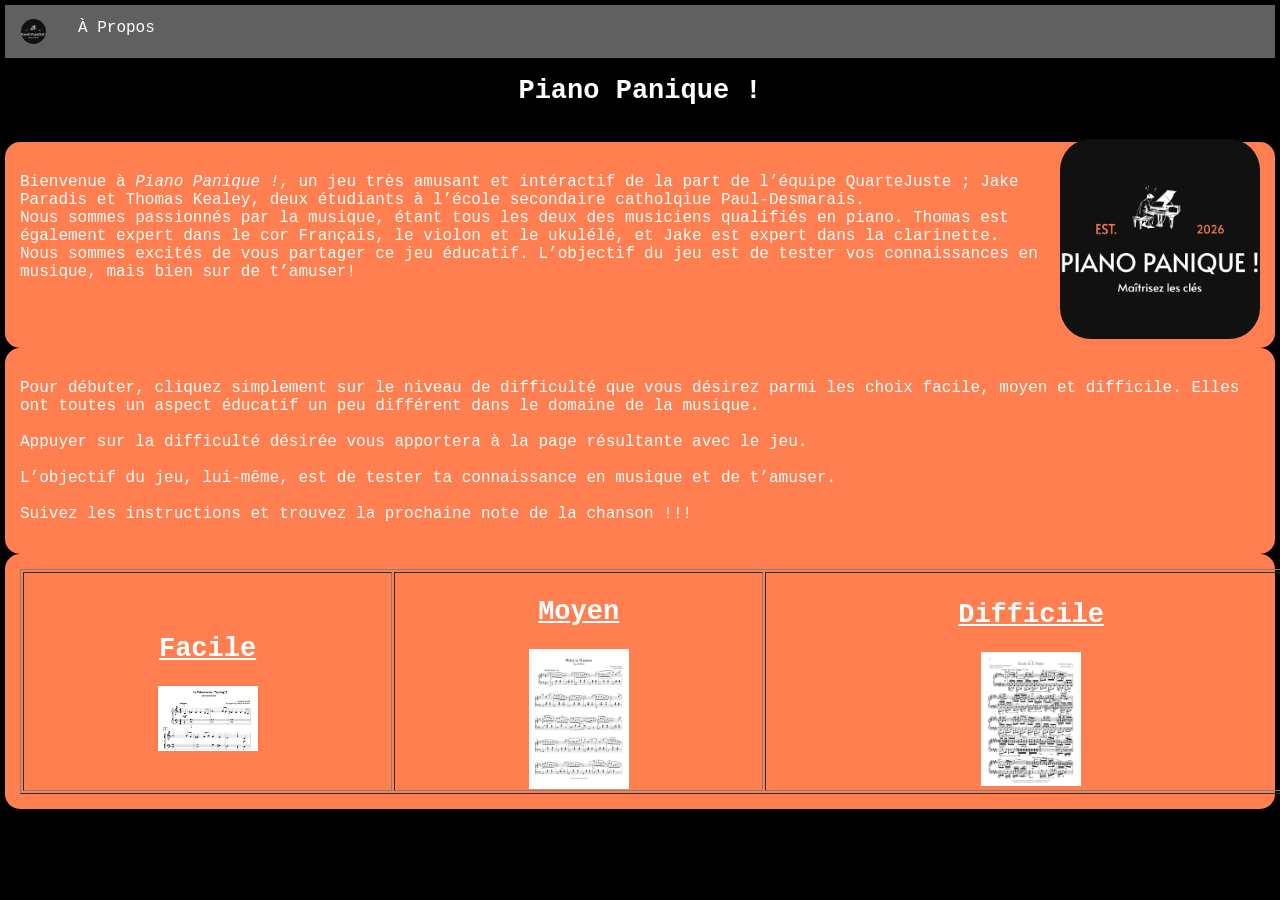
<file: index.html>
<!DOCTYPE html>
<head>
    <link rel="stylesheet" href="css/accueil.css">
    <meta charset="UTF-8">
    
      <style>
      ul {
        list-style-type: none;
        margin: 0;
        padding: 0;
        overflow: hidden;
        background-color: #616060;
      }
      
      ul li {
        float: left;
      }
      
      ul li a {
        display: block;
        color: white;
        text-align: center;
        padding: 14px 16px;
        text-decoration: none;
      }
      
      ul li a:hover {
        background-color: coral;
        color:  white;
      }
      
      /*https://www.w3schools.com/css/css_font_websafe.asp*/
      body {
        font-family: 'Courier New', monospace;
      }
    
      /*https://www.w3schools.com/css/css3_image_center.asp*/
      img {
        display: block;
        margin: auto;
      }
    </style>
    
</head>

<body>
    <ul> 
        <li><a href="index.html"><img src = "images/logo.png" width = "25"style="border-radius: 15px;"></a></li></th>
    	<li><a href="apropos.html">À Propos</a></li></th>
    </ul>
    <h1>Piano Panique !</h1>
    <img class="logo" src="images/logo.png">
    <br>
    <div class="nous">
    <p>
    Bienvenue à <i>Piano Panique !</i>, un jeu très amusant et intéractif de la part de l’équipe QuarteJuste ; 
    Jake Paradis et Thomas Kealey, deux étudiants à l’école secondaire catholqiue Paul-Desmarais. 
    <br>
    Nous sommes passionnés par la musique, étant tous les deux des musiciens qualifiés en piano. 
    Thomas est également expert dans le cor Français, le violon et le ukulélé, et Jake est expert dans la clarinette.
    <br>
    Nous sommes excités de vous partager ce jeu éducatif. L’objectif du jeu est de tester vos connaissances en musique, mais bien sur de t’amuser!
    </p>
    <br><br>
    </div>
    <div class="nous">
    <p>
    Pour débuter, cliquez simplement sur le niveau de difficulté que vous désirez parmi les choix facile, moyen et difficile. 
    Elles ont toutes un aspect éducatif un peu différent dans le domaine de la musique. 
    <br><br>
    Appuyer sur la difficulté désirée vous apportera à la page résultante avec le jeu.
    <br><br>
    L’objectif du jeu, lui-même, est de tester ta connaissance en musique et de t’amuser.
    <br><br>
    Suivez les instructions et trouvez la prochaine note de la chanson !!!
    </p>
    </div>
    <div class="nous">
        <table border="1">
            <tr>
                <a href="facile.html"><td></a>
                    <h2><u>Facile</u></h2>
                    <!-- source photo : https://www.hoffmanacademy.com/blog/free-beginner-piano-sheet-music-for-adults -->
                    <a href="facile.html"><img class="difficulte" src = "images/facile.jpg"></a>
                </td>
                
                <td>
                    <h2><u>Moyen</u></h2>
                    <!-- source photo : 
                    https://musescore.com/classicman/scores/2076226?srsltid=AfmBOoojg2TJOm0bilunE8_kk8LoYjY-d4ijHnAtUpV9hqJVNSBn8Eh-
                    -->
                    <a href="moyen.html"><img class="difficulte" src = "images/moyen.jpg"></a>
                </td>
                
                <td>
                    <h2><u>Difficile</u></h2>
                    <!-- source photo : 
                    https://www.ficksmusic.com/fr/collections/chopin-etude-in-c-sharp-minor-torrent-op-10-no-4
                    -->
                    <a href="difficile.html"><img class="difficulte" src = "images/difficile.jpg"></a>
                </td>
            </tr>
        </table>
    </div>

</body>
</file>
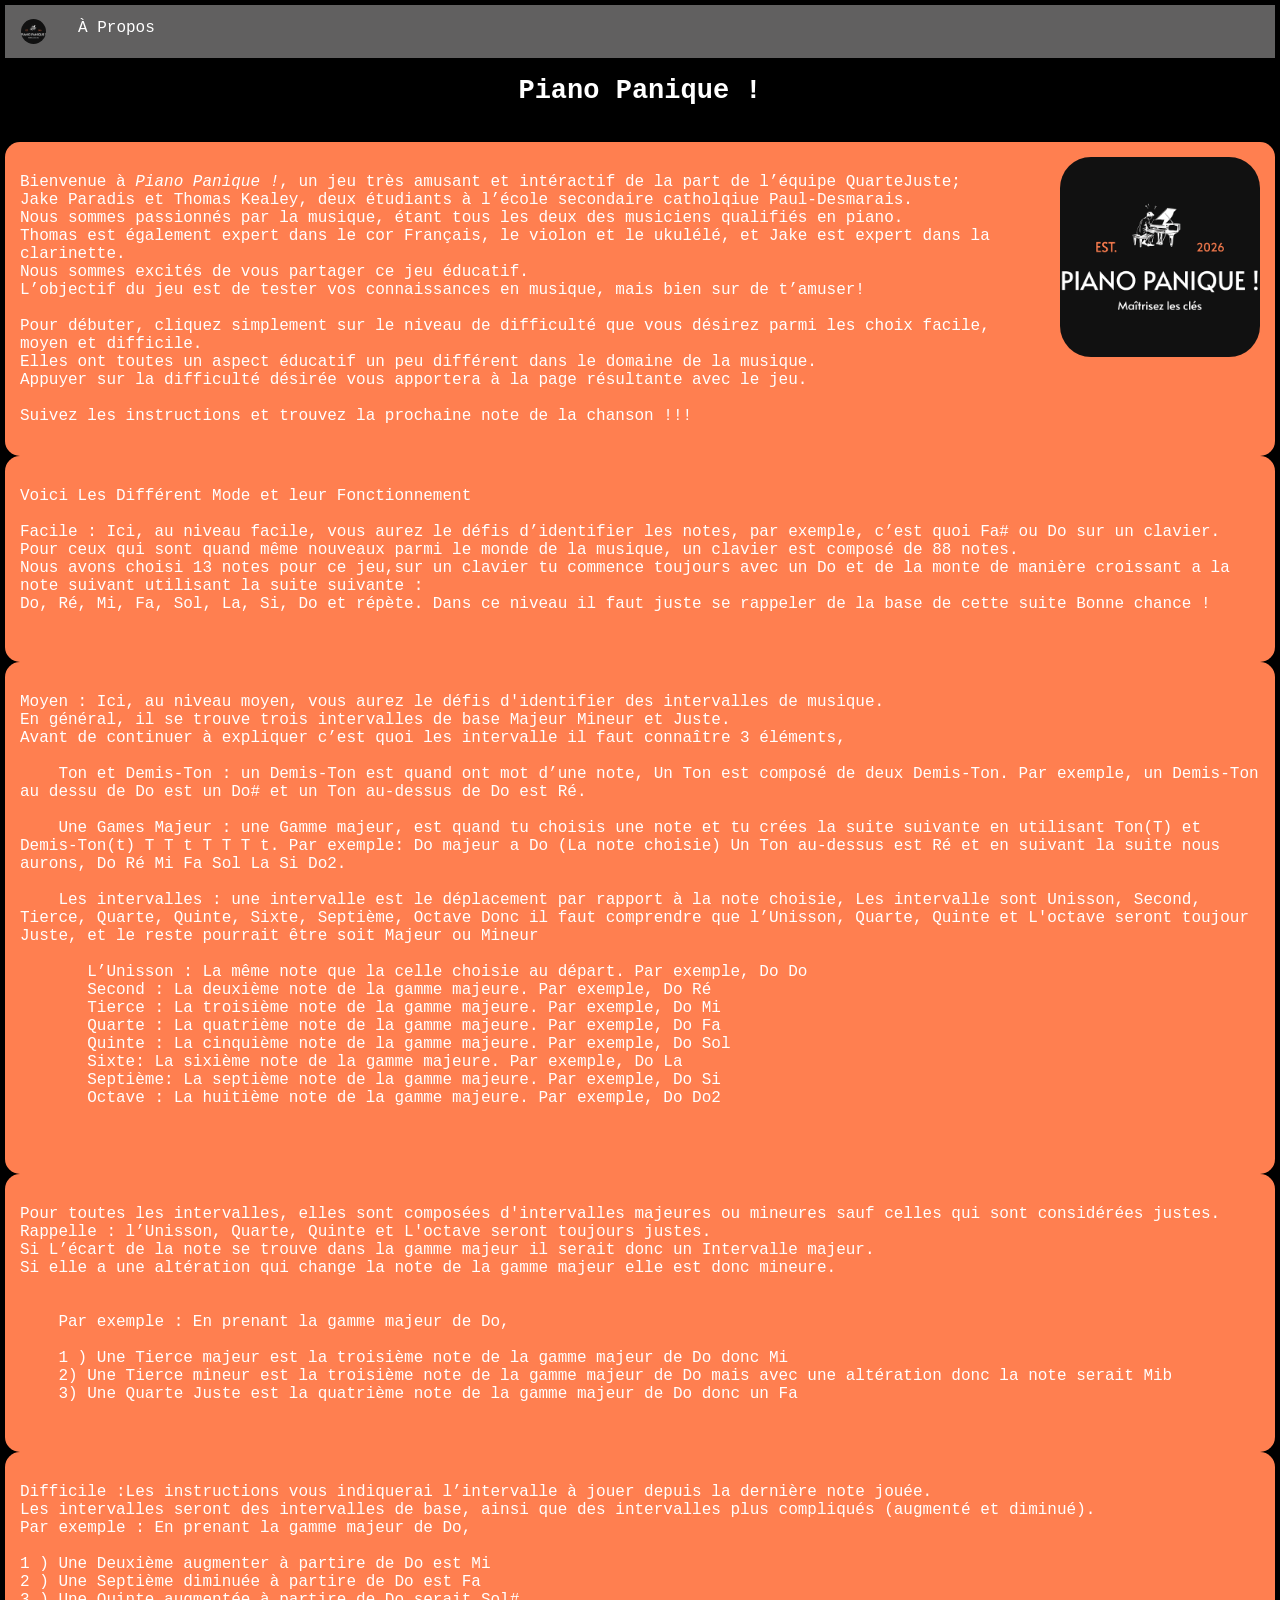
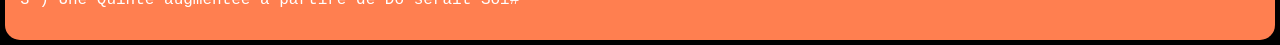
<file: apropos.html>
<!DOCTYPE html>
<head>
    <link rel="stylesheet" href="css/accueil.css">
    <meta charset="UTF-8">
    
      <style>
      ul {
        list-style-type: none;
        margin: 0;
        padding: 0;
        overflow: hidden;
        background-color: #616060;
      }
      
      ul li {
        float: left;
      }
      
      ul li a {
        display: block;
        color: white;
        text-align: center;
        padding: 14px 16px;
        text-decoration: none;
      }
      
      ul li a:hover {
        background-color: coral;
        color: white;
      }
      
      /*https://www.w3schools.com/css/css_font_websafe.asp*/
      body {
        font-family: 'Courier New', monospace;
      }
      /*https://www.w3schools.com/css/css3_image_center.asp*/
      img {
        display: block;
        margin: auto;
      }
    </style>
    
</head>

<body>
    <ul> 
        <li><a href="index.html"><img src = "images/logo.png" width = "25"style="border-radius: 15px;"></a></li></th>
    	<li><a href="apropos.html">À Propos</a></li></th>
    </ul>
    <h1>Piano Panique !</h1>
    <br>
    <img class="logo" src="images/logo.png">
    <div class="nous">
        <p>
        Bienvenue à <i>Piano Panique !</i>, un jeu très amusant et intéractif de la part de l’équipe QuarteJuste;<br>
        Jake Paradis et Thomas Kealey, deux étudiants à l’école secondaire catholqiue Paul-Desmarais.<br>
        Nous sommes passionnés par la musique, étant tous les deux des musiciens qualifiés en piano.<br>
        Thomas est également expert dans le cor Français, le violon et le ukulélé, et Jake est expert dans la clarinette.<br>
        Nous sommes excités de vous partager ce jeu éducatif.<br>
        L’objectif du jeu est de tester vos connaissances en musique, mais bien sur de t’amuser!<br><br>
        Pour débuter, cliquez simplement sur le niveau de difficulté que vous désirez parmi les choix facile, moyen et difficile.<br>
        Elles ont toutes un aspect éducatif un peu différent dans le domaine de la musique.<br>
        Appuyer sur la difficulté désirée vous apportera à la page résultante avec le jeu.<br><br>
        Suivez les instructions et trouvez la prochaine note de la chanson !!!
        </p>
    </div>
    <div class="modefacile">
    <p>
        Voici Les Différent Mode et leur Fonctionnement
        <br><br>
        Facile : Ici, au niveau facile, vous aurez le défis d’identifier les notes, par exemple, c’est quoi Fa# ou Do sur un clavier.<br>
        Pour ceux qui sont quand même nouveaux parmi le monde de la musique, un clavier est composé de 88 notes.<br>
        Nous avons choisi 13 notes pour ce jeu,sur un clavier tu commence toujours avec un Do et de la monte de manière croissant a la note suivant utilisant la suite suivante :<br>
        Do, Ré, Mi, Fa, Sol, La, Si, Do et répète. Dans ce niveau il faut juste se rappeler de la base de cette suite Bonne chance !
        <br><br>
    </p>
    </div>
    <div class="modemoyen1">
        <p>
        Moyen : Ici, au niveau moyen, vous aurez le défis d'identifier des intervalles de musique.<br>
        En général, il se trouve trois intervalles de base Majeur Mineur et Juste.<br>
        Avant de continuer à expliquer c’est quoi les intervalle il faut connaître 3 éléments,
        <br><br>
        &nbsp;&nbsp;&nbsp;
        Ton et Demis-Ton : un Demis-Ton est quand ont mot d’une note, Un Ton est composé de deux Demis-Ton. Par exemple, un Demis-Ton au dessu de Do est un Do# et un Ton au-dessus de Do est Ré.
        <br><br>
        &nbsp;&nbsp;&nbsp;
        Une Games Majeur : une Gamme majeur, est quand tu choisis une note et tu crées la suite suivante en utilisant Ton(T) et Demis-Ton(t) T T t T T T t. Par exemple: Do majeur a Do (La note choisie) Un Ton au-dessus est Ré et en suivant la suite nous aurons, Do Ré Mi Fa Sol La Si Do2. 
        <br><br>
        &nbsp;&nbsp;&nbsp;
        Les intervalles : une intervalle est le déplacement par rapport à la note choisie, Les intervalle sont Unisson, Second, Tierce, Quarte, Quinte, Sixte, Septième, Octave Donc il faut comprendre que l’Unisson, Quarte, Quinte et L'octave seront toujour Juste, et le reste pourrait être soit Majeur ou Mineur
        <br><br>
        &nbsp;&nbsp;&nbsp;&nbsp;&nbsp;&nbsp;
        L’Unisson : La même note que la celle choisie au départ. Par exemple, Do Do
        <br>
        &nbsp;&nbsp;&nbsp;&nbsp;&nbsp;&nbsp;
    	Second : La deuxième note de la gamme majeure. Par exemple, Do Ré
    	<br>
    	&nbsp;&nbsp;&nbsp;&nbsp;&nbsp;&nbsp;
    	Tierce : La troisième note de la gamme majeure. Par exemple, Do Mi
    	<br>
    	&nbsp;&nbsp;&nbsp;&nbsp;&nbsp;&nbsp;
    	Quarte : La quatrième note de la gamme majeure. Par exemple, Do Fa
    	<br>
    	&nbsp;&nbsp;&nbsp;&nbsp;&nbsp;&nbsp;
        Quinte : La cinquième note de la gamme majeure. Par exemple, Do Sol
        <br>
        &nbsp;&nbsp;&nbsp;&nbsp;&nbsp;&nbsp;
        Sixte: La sixième note de la gamme majeure. Par exemple, Do La
        <br>
        &nbsp;&nbsp;&nbsp;&nbsp;&nbsp;&nbsp;
        Septième: La septième note de la gamme majeure. Par exemple, Do Si
        <br>
        &nbsp;&nbsp;&nbsp;&nbsp;&nbsp;&nbsp;
        Octave : La huitième note de la gamme majeure. Par exemple, Do Do2
        <br><br>
        &nbsp;&nbsp;&nbsp;
        </p>
    </div>
    <div class="modemoyen2">
        <p>
        Pour toutes les intervalles, elles sont composées d'intervalles majeures ou mineures sauf celles qui sont considérées justes.<br>
        Rappelle : l’Unisson, Quarte, Quinte et L'octave seront toujours justes. <br>
        Si L’écart de la note se trouve dans la gamme majeur il serait donc un Intervalle majeur.<br>
        Si elle a une altération qui change la note de la gamme majeur elle est donc mineure.<br>
        <br><br>
        &nbsp;&nbsp;&nbsp;
        Par exemple : En prenant la gamme majeur de Do,
        <br><br>
        &nbsp;&nbsp;&nbsp;
        1 ) Une Tierce majeur est la troisième note de la gamme majeur de Do donc Mi
        <br>
        &nbsp;&nbsp;&nbsp;
        2)  Une Tierce mineur est la troisième note de la gamme majeur de Do mais avec une altération donc la note serait Mib
        <br>
        &nbsp;&nbsp;&nbsp;
        3) Une Quarte Juste est la quatrième note de la gamme majeur de Do donc un Fa
        <br><br>
        </p>
    </div>
    <div class="modedifficile">
        <p>
        Difficile :Les instructions vous indiquerai l’intervalle à jouer depuis la dernière note jouée. <br>
        Les intervalles seront des intervalles de base, ainsi que des intervalles plus compliqués (augmenté et diminué). <br>
        Par exemple : En prenant la gamme majeur de Do,
        <br><br>
        1 ) Une Deuxième augmenter à partire de Do est Mi
        <br>
        2 ) Une Septième diminuée à partire de Do est Fa
        <br>
        3 ) Une Quinte augmentée à partire de Do serait Sol#
    </p>
    </div>
</body>
</file>
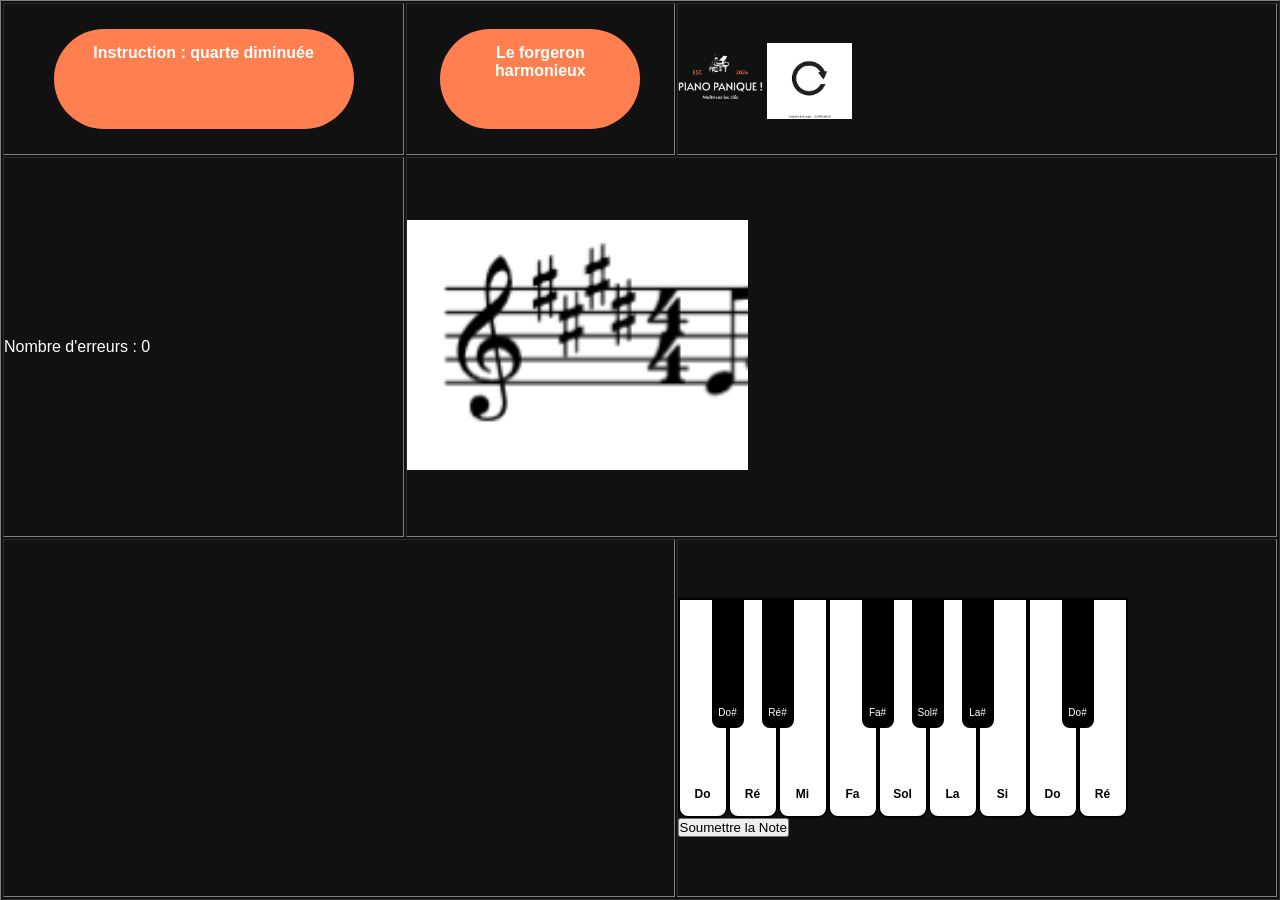
<file: difficile.html>
<!DOCTYPE html>

<html>
    
<head>
    <meta charset="UTF-8">
    <link rel="stylesheet" href="css/tableau.css">
    <link rel="stylesheet" href="css/clavier.css">
    <link rel="stylesheet" href="css/facile.css">
    <script src="js/facile.js"></script>
    
    <style>
           *{
      margin:0;
      padding:0;
      box-sizing:border-box;
      font-family:Arial, Helvetica, sans-serif;
    }
    /* Change la couleure de l'arière plan*/
    body{
      background:#111;
      color:white;
      display:flex;
      flex-direction:column;
      justify-content:center;
      align-items:center;
      min-height:100vh;
      overflow:hidden;

/*Change Le positionement du piano pour permettre un piano plus courant(clé blanc)*/
    .piano{
      position:relative;
      display:flex;
    }
/*Change la couleure des clé*/
    .Touche-blanche{
      width:80px;
      height:320px;
      background:white;
      border:2px solid #000;
      border-radius:0 0 10px 10px;
      cursor:pointer;
      display:flex;
      align-items:flex-end;
      justify-content:center;
      padding-bottom:15px;
      color:black;
      font-weight:bold;
      transition:0.1s;
      user-select:none;
    }
/*Change la couleur quand elle est appuiyer par la souris*/
    .Touche-blanche.active{
      background:#ddd;
      transform:translateY(4px);
    }
/*Change la couleure des clé*/
    .Touche-noir{
      position:absolute;
      width:50px;
      height:200px;
      background:black;
      border-radius:0 0 8px 8px;
      z-index:2;
      cursor:pointer;
      color:white;
      display:flex;
      justify-content:center;
      align-items:flex-end;
      padding-bottom:10px;
      font-size:12px;
      user-select:none;
      transition:0.1s;
    }
/*Change la couleur quand elle est appuiyer par la souris*/
    .Touche-noir.active{
      background:#444;
      transform:translateY(4px);
    }

    /*Change Le positionement du piano pour permettre un piano plus courant (clé noir)*/
    .C-sharp{ left:34px; }
    .c-sharp{ left:55px; }
    .d-sharp{ left:135px; }
    .f-sharp{ left:295px; }
    .g-sharp{ left:375px; }
    .a-sharp{ left:455px; }
/*Tout ce qui se trouve à l'intérieur des accolades { ... } devient prioritaire uniquement si l'écran est petit.*/
    @media screen and (max-width:1000000000000px){
      .Touche-blanche{
        width:50px;
        height:220px;
        font-size:12px;
      }

      .Touche-noir{
        width:32px;
        height:130px;
        font-size:10px;
      }
      .c-sharp{ left:34px; }
      .d-sharp{ left:84px; }
      .f-sharp{ left:184px; }
      .g-sharp{ left:234px; }
      .a-sharp{ left:284px; }
      .C-sharp{ left:384px; }

    }
  
    /* Fin de CSS Inspirer de https://www.youtube.com/watch?v=Mv1ZYpo8q4g et information partiellement modifier de https://www.codingnepalweb.com/playable-piano-html-css-javascript/ */
    </style>
</head>

<body>
    
    <table border="1">
  <tr>
    <td>
    <div id="divInstruction">
        </div>
        </td>
    <td>
        <div id="divtitre">
        </div>
    </td>
    <td>
        <a href="index.html"><img src = "images/logo.png" style = "width: 85px;" style= "border-radius: 15px;" ></a>
        <a href="difficile.html"><img src = "images/recommence.png" style = "width: 85px;" style= "border-radius: 15px;" ></a>
    </td>
  </tr>
  <tr>
    <td>
        <div id="messageErreur">
        </div>
    </td>
    <td colspan="2">
        <div id="divflat">
        </div>
    </td>
  </tr>
  
  <tr>
    <td colspan="2"><!-- divAfficheNombreErreurs est où on affiche le nombre d'erreurs -->
        <div id="divAfficheNombreErreurs"></div>
        
        <!-- divTropErreurs est où on affiche le message qui apparaît si trop d'erreurs sont commis.-->
        <div id="divTropErreurs"></div>
        
        <!-- Ce bouton fait afficher la question. Le id est appelé dans le css pour faire cacher le bouton
        Lorsque le bouton est appuyé, on fait la fonction "afficheQuestion()" -->
        <input type="button" id="cacheBouton" onclick="afficheQuestion()" value="Affichez la question">
        
        <!-- Dans ce div, on fait afficher 
            1) la question à répondre
            2) la boîte de text pour insérer la réponse
            3) le bouton pour soumettre la réponse
            4) le résultat (si le jeu est gagné ou perdu).
            Le tout est caché au début, puis seulement révélé si le bouton "Affiche la question" est appuyé -->
        <div id="cache"><br>
            
            <!-- ÀREMPLACER est remplacé par la question voulue dans le switch dans la balise script en bas -->
            <label id="question" for="txtQuestionSecondeVie">ÀREMPLACER</label>
            <br><br>
            <input type="text" id="txtQuestionSecondeVie">
            <br><br>
            <input type="button" id="cachebouton" onclick="verifieReponse()" value="Soumettre la réponse">
            <div id="afficheResultat"></div>
            
        </div>
        
        </td>
    <td>

  <div class="piano">


    <div class="Touche-blanche" data-note="Do" data-key="a">Do</div>
    <div class="Touche-blanche" data-note="Ré" data-key="s">Ré</div>
    <div class="Touche-blanche" data-note="Mi" data-key="d">Mi</div>
    <div class="Touche-blanche" data-note="Fa" data-key="f">Fa</div>
    <div class="Touche-blanche" data-note="Sol" data-key="g">Sol</div>
    <div class="Touche-blanche" data-note="La" data-key="h">La</div>
    <div class="Touche-blanche" data-note="Si" data-key="j">Si</div>
    <div class="Touche-blanche" data-note="Do2" data-key="k">Do</div>
    <div class="Touche-blanche" data-note="Ré2" data-key="2">Ré</div>
    


  <!-- Touche Noir -->    

    <div class="Touche-noir c-sharp" data-note="Do#" data-key="w">Do#</div>
    <div class="Touche-noir d-sharp" data-note="Ré#" data-key="e">Ré#</div>
    <div class="Touche-noir f-sharp" data-note="Fa#" data-key="t">Fa#</div>
    <div class="Touche-noir g-sharp" data-note="Sol#" data-key="y">Sol#</div>
    <div class="Touche-noir a-sharp" data-note="La#" data-key="u">La#</div>
    <div class="Touche-noir C-sharp" data-note="Do#2" data-key="w">Do#</div>

  </div>
    <!-- bouton pour soumettre le formulaire -->
    <input type="button" id="btnSoumet" onclick="confirmeInscription()"  value="Soumettre la Note">
    <!-- Création d'une section pour l'affichage des résultats -->
    <div id="divAffiche">
    </div>

<!--Débute la partie Javascript-->
      <script>
     //Modèle de compatibilité JavaScript utilisé pour initialiser l'API Web Audio sur différents navigateurs
    let AudioContext = window.AudioContext || window.webkitAudioContext;
    //permet de Jouer avec L'API Web Audio
    let audioCtx = new AudioContext();

//Détermine les fréquence pour produire la bonne note lorsqu'on appuis sur la clé
  let frequencies = {
    "Do": 261.63,
    "Do#": 277.18,
    "Ré": 293.66,
    "Ré#": 311.13,
    "Mi": 329.63,
    "Fa": 349.23,
    "Fa#": 369.99,
    "Sol": 392.00,
    "Sol#": 415.30,
    "La": 440.00,
    "La#": 466.16,
    "Si": 493.88,
    "Do2": 523.26,
    "Do#2": 554.37,
    "Ré2": 587.83,
  };

// création d'une fonction qui permet a jouer la bonne fréquence pour produire un beau son universelle
  function JoueNote(note, value){
      //Détermine la fréquence avec une Oscillateure
    let frequence = audioCtx.createOscillator();
    //Trouve la note a jouer
    let gainNode = audioCtx.createGain();
//Joue le typue de son parmis les celle offert par Javascript
    frequence.type = "sine";
    //Trouve la valeure de la fréquence a jouer
    frequence.frequency.value = frequencies[note];
//cherche la note
    frequence.connect(gainNode);
    gainNode.connect(audioCtx.destination);
//permet un son plus ron et court
    gainNode.gain.setValueAtTime(0.3, audioCtx.currentTime);
    //Détertmine la longuer de la note jouer
    gainNode.gain.exponentialRampToValueAtTime(
      0.001,
      audioCtx.currentTime + 1
    );

//Assure que quand nous appuiyon sur la note nous avons une note jouer
    frequence.start();
    frequence.stop(audioCtx.currentTime + 1);

//Chereche la valeure de la note appuiyer
    value.classList.add("active");

//Fait ensorte que la note ne reste pas appuiyer pour toujour et permet a être appuyer
    setTimeout(() => {
      value.classList.remove("active");
    }, 100);
  }

//Cherche la quelle des touche a été choisit
let keys = document.querySelectorAll(".Touche-blanche, .Touche-noir");
//détermine nos variable
let derniereNote = "";
let counter = 0;
let tblNotes = [];
let erreur = 0;
let choix = 0

// CLICK SYSTEM
keys.forEach(key => {
  key.addEventListener("click", () => {

    JoueNote(key.dataset.note, key);

    derniereNote = key.dataset.note;

  });
});
  
  //rend la pieces au hazard
  while((choix < 1)||(choix > 2)){
        choix = (Math.random()*10).toFixed(0)
  }

//détermine la titre et quelle séquence
let titre = ""
let séquence = 0

// Crée un changement au code au hazard
if(choix == 1){
    //détermine le titre
    titre = "Petit prélude en ré mineur";
    //détermine la séquence de Note
    tblNotes = ["Ré2","La#","Fa","Ré2","La#","Fa#","Do2","La","Fa#","Do2","La"];
    //détermine la séquence d'image
    séquence = 1
    //ajoute une image de base
    document.getElementById("divflat").innerHTML = "<img src='images/pperm/pperm_1.png' height='250'>";
    //ajoute un instruction de base
    document.getElementById("divInstruction").innerHTML = "Instruction : septième diminuée" 
    
}else{
// crée un changmenet au code au hazard
    if(choix == 2){
    //détermine le titre
    titre = "Le forgeron harmonieux";
    //détermine la séquence de Note
    tblNotes = ["Sol#","Fa#","Si","Sol#","Fa#","Mi","Fa#","Si","Sol#","Do#2","Mi","Ré#","Si","Ré#","Do#","La#","Si"];
    //détermine la séquence d'image
    séquence = 2
    //Ajoute une image de base
    document.getElementById("divflat").innerHTML = "<img src='images/lfh/lfh_1.png' height='250'>";
    //Ajoute un instruction de base                        
    document.getElementById("divInstruction").innerHTML = "Instruction : quarte diminuée" 
}

}

//Ajoute le titre
document.getElementById("divtitre").innerHTML = titre;
//Ajoute une base de 0 erreur
document.getElementById("messageErreur").innerHTML = "Nombre d'erreurs : " + 0;

//Fonction qui fait fonctioner le code quand tu appuis sur le bouton soumetre
    function confirmeInscription() {
            
            if(séquence == 1){
                //Assure quelle recomense après 8 essey
                if(counter == 14){
                        //Ajoute un instruction de base                        
    document.getElementById("divInstruction").innerHTML = "Instruction : " + tblNotes[0]
                    counter = -1
                    erreur = 0
                }
                //Assure que nous avons la bonne séquence d'image et d'instruction
                switch (counter + 1){
                    case 1 :
                        //détermine l'image
                         document.getElementById("divflat").innerHTML = "<img src='images/pperm/pperm_2.png' height='250'>";
                        //détermine L'instruction
                        document.getElementById("divInstruction").innerHTML = "Instruction : quarte diminuée (vers le bas)" 
                        break;
                    case 2 :
                        document.getElementById("divflat").innerHTML = "<img src='images/pperm/pperm_3.png' height='250'>";
                            
                        document.getElementById("divInstruction").innerHTML = "Instruction : tierce augmentée (vers le bas)"                           
                            break;
                    case 3 :
                        document.getElementById("divflat").innerHTML = "<img src='images/pperm/pperm_4.png' height='250'>";
                            
                        document.getElementById("divInstruction").innerHTML = "Instruction : septième diminuée"                             
                            break;
                    case 4 :
                        document.getElementById("divflat").innerHTML = "<img src='images/pperm/pperm_5.png' height='250'>";
                            
                        document.getElementById("divInstruction").innerHTML = "Instruction : quarte diminuée (vers le bas)"                            
                            break;
                    case 5 :
                        document.getElementById("divflat").innerHTML = "<img src='images/pperm/pperm_6.png' height='250'>";
                            
                        document.getElementById("divInstruction").innerHTML = "Instruction : quarte diminuée (vers le bas)"                             
                            break;
                    case 6 :
                        document.getElementById("divflat").innerHTML = "<img src='images/pperm/pperm_7.png' height='250'>";
                            
                        document.getElementById("divInstruction").innerHTML = "Instruction : triton"                             
                            break;
                    case 7 :
                        document.getElementById("divflat").innerHTML = "<img src='images/pperm/pperm_8.png' height='250'>";
                            
                        document.getElementById("divInstruction").innerHTML = "Instruction : seconde augmentée (vers le bas)"                             
                            break;
                    case 8 :
                        document.getElementById("divflat").innerHTML = "<img src='images/pperm/pperm_9.png' height='250'>";
                            
                        document.getElementById("divInstruction").innerHTML = "Instruction : seconde augmentée (vers le bas)"                             
                            break;
                    case 9 :
                        document.getElementById("divflat").innerHTML = "<img src='images/pperm/pperm_10.png' height='250'>";
                            
                        document.getElementById("divInstruction").innerHTML = "Instruction : triton"                             
                            break;
                    case 10 :
                        document.getElementById("divflat").innerHTML = "<img src='images/pperm/pperm_11.png' height='250'>";
                            
                        document.getElementById("divInstruction").innerHTML = "Instruction : seconde augmentée (vers le bas)"                             
                            break;
                    case 11 :
                        document.getElementById("divflat").innerHTML = "<img src='images/pperm/pperm_complet.png' height='250'>";
                            
                        document.getElementById("divInstruction").innerHTML = "Fini"   
                            apparaitErreur();
                            break;
                        
                }
            }else{
                //Assure quelle recomense après 8 essey
                    if(séquence == 2){
                        if(counter == 20){
                                //Ajoute un instruction de base                        
    document.getElementById("divInstruction").innerHTML = "Instruction : " + tblNotes[0]
                        counter = -1
                        erreur = 0
                    }
                     //assure que nous avons la bonne séquence d'image et d'instruction
                    switch (counter + 1){
                    case 1 :
                        //détermine l'image
                         document.getElementById("divflat").innerHTML = "<img src='images/lfh/lfh_2.png' height='250'>";
                        //détermine l'instruction
                        document.getElementById("divInstruction").innerHTML = "Instruction : quarte diminuée" 
                        break;
                    case 2 :
                        document.getElementById("divflat").innerHTML = "<img src='images/lfh/lfh_3.png' height='250'>";
                            
                        document.getElementById("divInstruction").innerHTML = "Instruction : tierce diminuée (vers le bas)"                            
                            break;
                    case 3 :
                        document.getElementById("divflat").innerHTML = "<img src='images/lfh/lfh_4.png' height='250'>";
                            
                        document.getElementById("divInstruction").innerHTML = "Instruction : tierce augmentée"                            
                            break;
                    case 4 :
                        document.getElementById("divflat").innerHTML = "<img src='images/lfh/lfh_5.png' height='250'>";
                            
                        document.getElementById("divInstruction").innerHTML = "Instruction : seconde augmentée (vers le bas)"                            
                            break;
                    case 5 :
                        document.getElementById("divflat").innerHTML = "<img src='images/lfh/lfh_6.png' height='250'>";
                            
                        document.getElementById("divInstruction").innerHTML = "Instruction : NOTE À L'HASARD ! MOUAHAHAHAHAHAHA !!!"                            
                        break;
                    case 6 :
                        document.getElementById("divflat").innerHTML = "<img src='images/lfh/lfh_7.png' height='250'>";
                            
                        document.getElementById("divInstruction").innerHTML = "Instruction : tierce diminuée (vers le bas)"
                            break;
                    case 7 :
                        document.getElementById("divflat").innerHTML = "<img src='images/lfh/lfh_8.png' height='250'>";
                            
                        document.getElementById("divInstruction").innerHTML = "Instruction : tierce diminuée"
                            break;
                                                
                    case 8 :
                        document.getElementById("divflat").innerHTML = "<img src='images/lfh/lfh_9.png' height='250'>";
                            
                        document.getElementById("divInstruction").innerHTML = "Instruction : tierce augmentée" 
                        break;
                    case 9 :
                        document.getElementById("divflat").innerHTML = "<img src='images/lfh/lfh_10.png' height='250'>";
                            
                        document.getElementById("divInstruction").innerHTML = "Instruction : seconde augmentée (vers le bas)"                            
                            break;
                                                
                    case 10 :
                        document.getElementById("divflat").innerHTML = "<img src='images/lfh/lfh_11.png' height='250'>";
                            
                        document.getElementById("divInstruction").innerHTML = "Instruction : tierce augmentée"                           
                            break;                    
                    case 11 :
                        document.getElementById("divflat").innerHTML = "<img src='images/lfh/lfh_12.png' height='250'>";
                            
                        document.getElementById("divInstruction").innerHTML = "Instruction : septième diminuée (vers le bas)"                            
                            break;
                    case 12 :
                        document.getElementById("divflat").innerHTML = "<img src='images/lfh/lfh_13.png' height='250'>";
                            
                        document.getElementById("divInstruction").innerHTML = "Instruction : unison augmentée (vers le bas)"                            
                            break;
                    case 13 :
                        document.getElementById("divflat").innerHTML = "<img src='images/lfh/lfh_14.png' height='250'>";
                            
                        document.getElementById("divInstruction").innerHTML = "Instruction : quinte augmentée"                            
                            break;
                    case 14 :
                        document.getElementById("divflat").innerHTML = "<img src='images/lfh/lfh_15.png' height='250'>";
                            
                        document.getElementById("divInstruction").innerHTML = "Instruction : quinte augmentée (vers le bas)"                            
                            break;
                    case 15 :
                        document.getElementById("divflat").innerHTML = "<img src='images/lfh/lfh_16.png' height='250'>";
                            
                        document.getElementById("divInstruction").innerHTML = "Instruction : tierce diminuée (vers le bas)"                            
                            break;
                    case 16 :
                        document.getElementById("divflat").innerHTML = "<img src='images/lfh/lfh_17.png' height='250'>";
                            
                        document.getElementById("divInstruction").innerHTML = "Instruction : septième diminuée"                            
                            break;
                    case 17 :
                        document.getElementById("divflat").innerHTML = "<img src='images/lfh/lfh_complet.png' height='250'>";
                            
                        document.getElementById("divInstruction").innerHTML = "Fini"        
                            apparaitErreur();
                            break;
                        
                }
            }
            }
        // Code pour le message d'erreure
            if(tblNotes[counter] != derniereNote){
              erreur++;
            }
        //assure d'augmenter le compteur a chaque click
          counter++
        //Affiche le nombre d'erreure
          document.getElementById("messageErreur").innerHTML = "Nombre d'erreurs : " + erreur;
}
  
  
</script>
<!-- Fin du javascript -->
    
    </td>
    
  </tr>
</table>
    
</body>

</html>
</file>
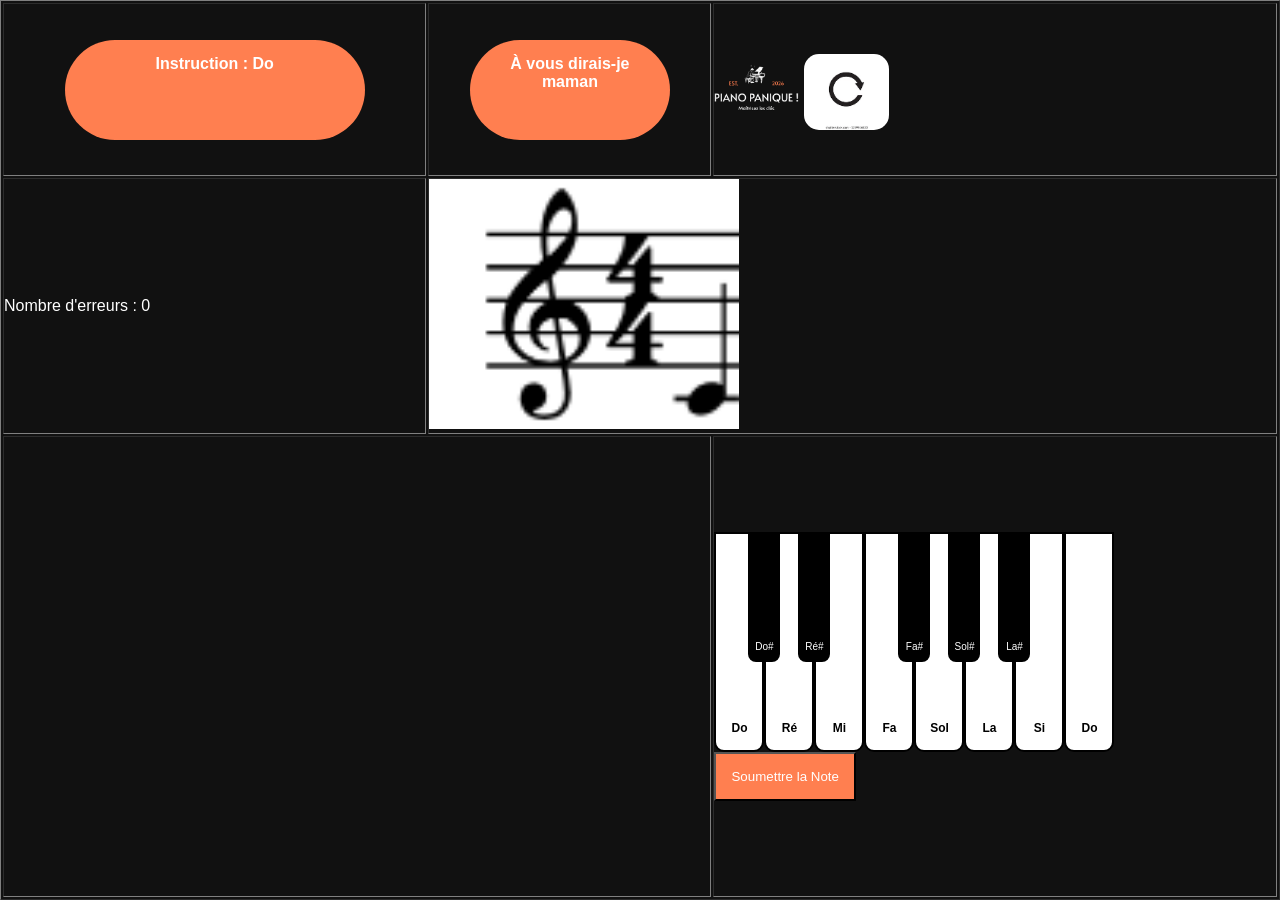
<file: facile.html>
<!DOCTYPE html>

<html>
    
<head>
    <meta charset="UTF-8">
    <link rel="stylesheet" href="css/tableau.css">
    <link rel="stylesheet" href="css/clavier.css">
    <link rel="stylesheet" href="css/facile.css">
    <script src="js/facile.js"></script>
    
    <style>
           *{
      margin:0;
      padding:0;
      box-sizing:border-box;
      font-family:Arial, Helvetica, sans-serif;
    }
    /* Change la couleure de l'arière plan*/
    body{
      background:#111;
      color:white;
      display:flex;
      flex-direction:column;
      justify-content:center;
      align-items:center;
      min-height:100vh;
      overflow:hidden;

/*Change Le positionement du piano pour permettre un piano plus courant(clé blanc)*/
    .piano{
      position:relative;
      display:flex;
    }
/*Change la couleure des clé*/
    .Touche-blanche{
      width:80px;
      height:320px;
      background:white;
      border:2px solid #000;
      border-radius:0 0 10px 10px;
      cursor:pointer;
      display:flex;
      align-items:flex-end;
      justify-content:center;
      padding-bottom:15px;
      color:black;
      font-weight:bold;
      transition:0.1s;
      user-select:none;
    }
/*Change la couleur quand elle est appuiyer par la souris*/
    .Touche-blanche.active{
      background:#ddd;
      transform:translateY(4px);
    }
/*Change la couleure des clé*/
    .Touche-noir{
      position:absolute;
      width:50px;
      height:200px;
      background:black;
      border-radius:0 0 8px 8px;
      z-index:2;
      cursor:pointer;
      color:white;
      display:flex;
      justify-content:center;
      align-items:flex-end;
      padding-bottom:10px;
      font-size:12px;
      user-select:none;
      transition:0.1s;
    }
/*Change la couleur quand elle est appuiyer par la souris*/
    .Touche-noir.active{
      background:#444;
      transform:translateY(4px);
    }

    /*Change Le positionement du piano pour permettre un piano plus courant (clé noir)*/
    .c-sharp{ left:55px; }
    .d-sharp{ left:135px; }
    .f-sharp{ left:295px; }
    .g-sharp{ left:375px; }
    .a-sharp{ left:455px; }
/*Tout ce qui se trouve à l'intérieur des accolades { ... } devient prioritaire uniquement si l'écran est petit.*/
    @media(max-width:1000000000000px){
      .Touche-blanche{
        width:50px;
        height:220px;
        font-size:12px;
      }

      .Touche-noir{
        width:32px;
        height:130px;
        font-size:10px;
      }

      .c-sharp{ left:34px; }
      .d-sharp{ left:84px; }
      .f-sharp{ left:184px; }
      .g-sharp{ left:234px; }
      .a-sharp{ left:284px; }
    }
  
    /* Fin de CSS Inspirer de https://www.youtube.com/watch?v=Mv1ZYpo8q4g et information partiellement modifier de https://www.codingnepalweb.com/playable-piano-html-css-javascript/ */
    </style>
</head>

<body>
    
    <table border="1">
  <tr>
    <td>
    <div id="divInstruction">
        </div>
        </td>
    <td>
        <div id="divtitre">
        </div>
    </td>
    <td><a href="index.html"><img src = "images/logo.png" style = "width: 85px; border-radius: 15px;" ></a>
        <a href="facile.html"><img src = "images/recommence.png" style = "width: 85px; border-radius: 15px;" ></a>
    </td>
  </tr>
  <tr>
    <td style = "height: 100px;">
        <div id="messageErreur">
        </div>
    </td>
    <td colspan="2">
        <div id="divflat">
        </div>
    </td>
  </tr>
  
  <tr>
    <td colspan="2"><!-- divAfficheNombreErreurs est où on affiche le nombre d'erreurs -->
        <div id="divAfficheNombreErreurs"></div>
        
        <!-- divTropErreurs est où on affiche le message qui apparaît si trop d'erreurs sont commis.-->
        <div id="divTropErreurs"></div>
        
        <!-- Ce bouton fait afficher la question. Le id est appelé dans le css pour faire cacher le bouton
        Lorsque le bouton est appuyé, on fait la fonction "afficheQuestion()" -->
        <input type="button" id="cacheBouton" class="boutonsoumettre" onclick="afficheQuestion()" value="Affichez la question">
        
        <!-- Dans ce div, on fait afficher 
            1) la question à répondre
            2) la boîte de text pour insérer la réponse
            3) le bouton pour soumettre la réponse
            4) le résultat (si le jeu est gagné ou perdu).
            Le tout est caché au début, puis seulement révélé si le bouton "Affiche la question" est appuyé -->
        <div id="cache"><br>
            
            <!-- ÀREMPLACER est remplacé par la question voulue dans le switch dans la balise script en bas -->
            <label id="question" for="txtQuestionSecondeVie">ÀREMPLACER</label>
            <br><br>
            <input type="text" id="txtQuestionSecondeVie">
            <input type="button" id="cachebouton" class="boutonsoumettre" onclick="verifieReponse()" value="Soumettre la réponse">
            <div id="afficheResultat"></div>
            
        </div>
        
        </td>
    <td>

  <div class="piano">

    <!-- Touche blanche -->
    <div class="Touche-blanche" data-note="Do" data-key="a">Do</div>
    <div class="Touche-blanche" data-note="Ré" data-key="s">Ré</div>
    <div class="Touche-blanche" data-note="Mi" data-key="d">Mi</div>
    <div class="Touche-blanche" data-note="Fa" data-key="f">Fa</div>
    <div class="Touche-blanche" data-note="Sol" data-key="g">Sol</div>
    <div class="Touche-blanche" data-note="La" data-key="h">La</div>
    <div class="Touche-blanche" data-note="Si" data-key="j">Si</div>
    <div class="Touche-blanche" data-note="Do2" data-key="k">Do</div>

    <!-- Touche Noir -->
    <div class="Touche-noir c-sharp" data-note="Do#" data-key="w">Do#</div>
    <div class="Touche-noir d-sharp" data-note="Ré#" data-key="e">Ré#</div>
    <div class="Touche-noir f-sharp" data-note="Fa#" data-key="t">Fa#</div>
    <div class="Touche-noir g-sharp" data-note="Sol#" data-key="y">Sol#</div>
    <div class="Touche-noir a-sharp" data-note="La#" data-key="u">La#</div>

  </div>
    <!-- bouton pour soumettre le formulaire -->
    <input type="button" id="btnSoumet" class="boutonsoumettre" onclick="confirmeInscription()"  value="Soumettre la Note">
    <!-- Création d'une section pour l'affichage des résultats -->
    <div id="divAffiche">
    </div>

<!--Débute la partie Javascript-->
      <script>
     //Modèle de compatibilité JavaScript utilisé pour initialiser l'API Web Audio sur différents navigateurs
    let AudioContext = window.AudioContext || window.webkitAudioContext;
    //permet de Jouer avec L'API Web Audio
    let audioCtx = new AudioContext();

//Détermine les fréquence pour produire la bonne note lorsqu'on appuis sur la clé
  let frequencies = {
    "Do": 261.63,
    "Do#": 277.18,
    "Ré": 293.66,
    "Ré#": 311.13,
    "Mi": 329.63,
    "Fa": 349.23,
    "Fa#": 369.99,
    "Sol": 392.00,
    "Sol#": 415.30,
    "La": 440.00,
    "La#": 466.16,
    "Si": 493.88,
    "Do2": 523.26,
  };

// création d'une fonction qui permet a jouer la bonne fréquence pour produire un beau son universelle
  function JoueNote(note, value){
      //Détermine la fréquence avec une Oscillateure
    let frequence = audioCtx.createOscillator();
    //Trouve la note a jouer
    let gainNode = audioCtx.createGain();
//Joue le typue de son parmis les celle offert par Javascript
    frequence.type = "sine";
    //Trouve la valeure de la fréquence a jouer
    frequence.frequency.value = frequencies[note];
//cherche la note
    frequence.connect(gainNode);
    gainNode.connect(audioCtx.destination);
//permet un son plus ron et court
    gainNode.gain.setValueAtTime(0.3, audioCtx.currentTime);
    //Détertmine la longuer de la note jouer
    gainNode.gain.exponentialRampToValueAtTime(
      0.001,
      audioCtx.currentTime + 1
    );

//Assure que quand nous appuiyon sur la note nous avons une note jouer
    frequence.start();
    frequence.stop(audioCtx.currentTime + 1);

//Chereche la valeure de la note appuiyer
    value.classList.add("active");

//Fait ensorte que la note ne reste pas appuiyer pour toujour et permet a être appuyer
    setTimeout(() => {
      value.classList.remove("active");
    }, 100);
  }

//Cherche la quelle des touche a été choisit
let keys = document.querySelectorAll(".Touche-blanche, .Touche-noir");
//détermine nos variable
let derniereNote = "";
let counter = 0;
let tblNotes = [];
let erreur = 0;
let choix = 0

// CLICK SYSTEM
keys.forEach(key => {
  key.addEventListener("click", () => {

    JoueNote(key.dataset.note, key);

    derniereNote = key.dataset.note;

  });
});
  
  //rend la pieces au hazard
  while((choix < 1)||(choix > 2)){
        choix = (Math.random()*10).toFixed(0)
  }

//détermine la titre et quelle séquence
let titre = ""
let séquence = 0

// Crée un changement au code au hazard
if(choix == 1){
    //détermine le titre
    titre = "À vous dirais-je maman";
    //détermine la séquence de Note
    tblNotes = ["Do","Sol","Sol","La","La","Sol"];
    //détermine la séquence d'image
    séquence = 1
    //ajoute une image de base
    document.getElementById("divflat").innerHTML = "<img src='images/avdm/avdm_1.png' height='250'>";
    //ajoute un instruction de base
    document.getElementById("divInstruction").innerHTML = "Instruction : " + tblNotes[0]
    
}else{
// crée un changmenet au code au hazard
    if(choix == 2){
    //détermine le titre
    titre = "Frère Jacques";
    //détermine la séquence de Note
    tblNotes = ["Ré","Mi","Do","Mi","Fa","Sol"];
    //détermine la séquence d'image
    séquence = 2
    //Ajoute une image de base
    document.getElementById("divflat").innerHTML = "<img src='images/fj/fj_1.png' height='250'>";
    //Ajoute un instruction de base                        
    document.getElementById("divInstruction").innerHTML = "Instruction : " + tblNotes[0]
}

}

//Ajoute le titre
document.getElementById("divtitre").innerHTML = titre;
//Ajoute une base de 0 erreur
document.getElementById("messageErreur").innerHTML = "Nombre d'erreurs : " + 0;

//Fonction qui fait fonctioner le code quand tu appuis sur le bouton soumetre
    function confirmeInscription() {
            
            if(séquence == 1){
                //Assure quelle recomense après 8 essey
                if(counter == 8){
                        //Ajoute un instruction de base                        
    document.getElementById("divInstruction").innerHTML = "Instruction : " + tblNotes[0]
                    counter = -1
                    erreur = 0
                }
                //Assure que nous avons la bonne séquence d'image et d'instruction
                switch (counter + 1){
                    case 1 :
                        //détermine l'image
                         document.getElementById("divflat").innerHTML = "<img src='images/avdm/avdm_2.png' height='250'>";
                        //détermine L'instruction
                        document.getElementById("divInstruction").innerHTML = "Instruction : " + tblNotes[counter + 1]
                        break;
                    case 2 :
                        document.getElementById("divflat").innerHTML = "<img src='images/avdm/avdm_3.png' height='250'>";
                            
                        document.getElementById("divInstruction").innerHTML = "Instruction : " + tblNotes[counter + 1]                            
                            break;
                    case 3 :
                        document.getElementById("divflat").innerHTML = "<img src='images/avdm/avdm_4.png' height='250'>";
                            
                        document.getElementById("divInstruction").innerHTML = "Instruction : " + tblNotes[counter + 1]                            
                            break;
                    case 4 :
                        document.getElementById("divflat").innerHTML = "<img src='images/avdm/avdm_5.png' height='250'>";
                            
                        document.getElementById("divInstruction").innerHTML = "Instruction : " + tblNotes[counter + 1]                            
                            break;
                    case 5 :
                        document.getElementById("divflat").innerHTML = "<img src='images/avdm/avdm_6.png' height='250'>";
                            
                        document.getElementById("divInstruction").innerHTML = "Instruction : " + tblNotes[counter + 1]                            
                            break;
                    case 6 :
                        document.getElementById("divflat").innerHTML = "<img src='images/avdm/avdm_complet.png' height='250'>";
                            
                        document.getElementById("divInstruction").innerHTML = "Fini"   
                            apparaitErreur();
                            break;
                        
                }
            }else{
                //Assure quelle recomense après 8 essey
                    if(séquence == 2){
                        if(counter == 8){
                                //Ajoute un instruction de base                        
    document.getElementById("divInstruction").innerHTML = "Instruction : " + tblNotes[0]
                        counter = -1
                        erreur = 0
                    }
                     //assure que nous avons la bonne séquence d'image et d'instruction
                    switch (counter + 1){
                    case 1 :
                        //détermine l'image
                         document.getElementById("divflat").innerHTML = "<img src='images/fj/fj_2.png' height='250'>";
                        //détermine l'instruction
                        document.getElementById("divInstruction").innerHTML = "Instruction : " + tblNotes[counter + 1]
                        break;
                    case 2 :
                        document.getElementById("divflat").innerHTML = "<img src='images/fj/fj_3.png' height='250'>";
                            
                        document.getElementById("divInstruction").innerHTML = "Instruction : " + tblNotes[counter + 1]                            
                            break;
                    case 3 :
                        document.getElementById("divflat").innerHTML = "<img src='images/fj/fj_4.png' height='250'>";
                            
                        document.getElementById("divInstruction").innerHTML = "Instruction : " + tblNotes[counter + 1]                            
                            break;
                    case 4 :
                        document.getElementById("divflat").innerHTML = "<img src='images/fj/fj_5.png' height='250'>";
                            
                        document.getElementById("divInstruction").innerHTML = "Instruction : " + tblNotes[counter + 1]                            
                            break;
                    case 5 :
                        document.getElementById("divflat").innerHTML = "<img src='images/fj/fj_6.png' height='250'>";
                            
                        document.getElementById("divInstruction").innerHTML = "Instruction : " + tblNotes[counter + 1]                            
                            break;
                    case 6 :
                        document.getElementById("divflat").innerHTML = "<img src='images/fj/fj_complet.png' height='250'>";
                            
                        document.getElementById("divInstruction").innerHTML = "Fini"        
                            apparaitErreur();
                            break;
                        
                }
            }
            }
        // Code pour le message d'erreure
            if(tblNotes[counter] != derniereNote){
              erreur++;
            }
        //assure d'augmenter le compteur a chaque click
          counter++
        //Affiche le nombre d'erreure
          document.getElementById("messageErreur").innerHTML = "Nombre d'erreurs : " + erreur;
}
  
  
</script>
<!-- Fin du javascript -->
    
    </td>
    
  </tr>
</table>
    
</body>

</html>
</file>
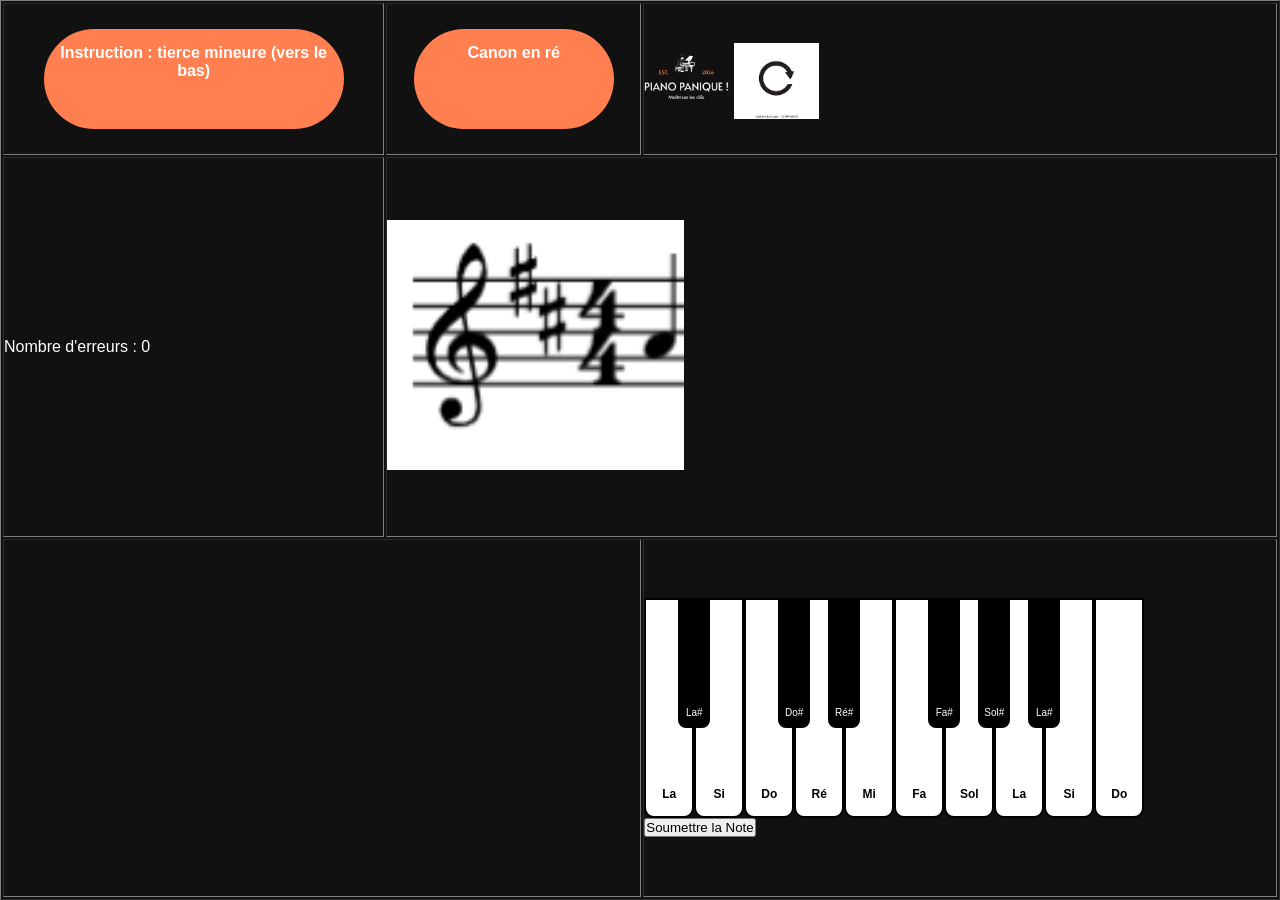
<file: moyen.html>
<!DOCTYPE html>

<html>
    
<head>
    <meta charset="UTF-8">
    <link rel="stylesheet" href="css/tableau.css">
    <link rel="stylesheet" href="css/clavier.css">
    <link rel="stylesheet" href="css/facile.css">
    <script src="js/facile.js"></script>
    
    <style>
           *{
      margin:0;
      padding:0;
      box-sizing:border-box;
      font-family:Arial, Helvetica, sans-serif;
    }
    /* Change la couleure de l'arière plan*/
    body{
      background:#111;
      color:white;
      display:flex;
      flex-direction:column;
      justify-content:center;
      align-items:center;
      min-height:100vh;
      overflow:hidden;

/*Change Le positionement du piano pour permettre un piano plus courant(clé blanc)*/
    .piano{
      position:relative;
      display:flex;
    }
/*Change la couleure des clé*/
    .Touche-blanche{
      width:80px;
      height:320px;
      background:white;
      border:2px solid #000;
      border-radius:0 0 10px 10px;
      cursor:pointer;
      display:flex;
      align-items:flex-end;
      justify-content:center;
      padding-bottom:15px;
      color:black;
      font-weight:bold;
      transition:0.1s;
      user-select:none;
    }
/*Change la couleur quand elle est appuiyer par la souris*/
    .Touche-blanche.active{
      background:#ddd;
      transform:translateY(4px);
    }
/*Change la couleure des clé*/
    .Touche-noir{
      position:absolute;
      width:50px;
      height:200px;
      background:black;
      border-radius:0 0 8px 8px;
      z-index:2;
      cursor:pointer;
      color:white;
      display:flex;
      justify-content:center;
      align-items:flex-end;
      padding-bottom:10px;
      font-size:12px;
      user-select:none;
      transition:0.1s;
    }
/*Change la couleur quand elle est appuiyer par la souris*/
    .Touche-noir.active{
      background:#444;
      transform:translateY(4px);
    }

    /*Change Le positionement du piano pour permettre un piano plus courant (clé noir)*/
    .A-sharp{ left:34px; }
    .c-sharp{ left:55px; }
    .d-sharp{ left:135px; }
    .f-sharp{ left:295px; }
    .g-sharp{ left:375px; }
    .a-sharp{ left:455px; }
/*Tout ce qui se trouve à l'intérieur des accolades { ... } devient prioritaire uniquement si l'écran est petit.*/
    @media(max-width:1000000000000px){
      .Touche-blanche{
        width:50px;
        height:220px;
        font-size:12px;
      }

      .Touche-noir{
        width:32px;
        height:130px;
        font-size:10px;
      }
      .A-sharp{ left:34px; }
      .c-sharp{ left:134px; }
      .d-sharp{ left:184px; }
      .f-sharp{ left:284px; }
      .g-sharp{ left:334px; }
      .a-sharp{ left:384px; }

    }
  
    /* Fin de CSS Inspirer de https://www.youtube.com/watch?v=Mv1ZYpo8q4g et information partiellement modifier de https://www.codingnepalweb.com/playable-piano-html-css-javascript/ */
    </style>
</head>

<body>
    
    <table border="1">
  <tr>
    <td>
    <div id="divInstruction">
        </div>
        </td>
    <td>
        <div id="divtitre">
        </div>
    </td>
    <td>
        <a href="index.html"><img src = "images/logo.png" style = "width: 85px;" style= "border-radius: 15px;" ></a>
        <a href="moyen.html"><img src = "images/recommence.png" style = "width: 85px;" style= "border-radius: 15px;" ></a>
    </td>
  </tr>
  <tr>
    <td>
        <div id="messageErreur">
        </div>
    </td>
    <td colspan="2">
        <div id="divflat">
        </div>
    </td>
  </tr>
  
  <tr>
    <td colspan="2"><!-- divAfficheNombreErreurs est où on affiche le nombre d'erreurs -->
        <div id="divAfficheNombreErreurs"></div>
        
        <!-- divTropErreurs est où on affiche le message qui apparaît si trop d'erreurs sont commis.-->
        <div id="divTropErreurs"></div>
        
        <!-- Ce bouton fait afficher la question. Le id est appelé dans le css pour faire cacher le bouton
        Lorsque le bouton est appuyé, on fait la fonction "afficheQuestion()" -->
        <input type="button" id="cacheBouton" onclick="afficheQuestion()" value="Affichez la question">
        
        <!-- Dans ce div, on fait afficher 
            1) la question à répondre
            2) la boîte de text pour insérer la réponse
            3) le bouton pour soumettre la réponse
            4) le résultat (si le jeu est gagné ou perdu).
            Le tout est caché au début, puis seulement révélé si le bouton "Affiche la question" est appuyé -->
        <div id="cache"><br>
            
            <!-- ÀREMPLACER est remplacé par la question voulue dans le switch dans la balise script en bas -->
            <label id="question" for="txtQuestionSecondeVie">ÀREMPLACER</label>
            <br><br>
            <input type="text" id="txtQuestionSecondeVie">
            <br><br>
            <input type="button" id="cachebouton" onclick="verifieReponse()" value="Soumettre la réponse">
            <div id="afficheResultat"></div>
            
        </div>
        
        </td>
    <td>

  <div class="piano">

 <div class="Touche-blanche" data-note="La2" data-key="a">La</div>
    <div class="Touche-blanche" data-note="Si2" data-key="a">Si</div>
    <div class="Touche-blanche" data-note="Do" data-key="a">Do</div>
    <div class="Touche-blanche" data-note="Ré" data-key="s">Ré</div>
    <div class="Touche-blanche" data-note="Mi" data-key="d">Mi</div>
    <div class="Touche-blanche" data-note="Fa" data-key="f">Fa</div>
    <div class="Touche-blanche" data-note="Sol" data-key="g">Sol</div>
    <div class="Touche-blanche" data-note="La" data-key="h">La</div>
    <div class="Touche-blanche" data-note="Si" data-key="j">Si</div>
    <div class="Touche-blanche" data-note="Do2" data-key="k">Do</div>


  <!-- Touche Noir -->    
    <div class="Touche-noir A-sharp" data-note="La#2" data-key="w">La#</div>
    <div class="Touche-noir c-sharp" data-note="Do#" data-key="w">Do#</div>
    <div class="Touche-noir d-sharp" data-note="Ré#" data-key="e">Ré#</div>
    <div class="Touche-noir f-sharp" data-note="Fa#" data-key="t">Fa#</div>
    <div class="Touche-noir g-sharp" data-note="Sol#" data-key="y">Sol#</div>
    <div class="Touche-noir a-sharp" data-note="La#" data-key="u">La#</div>

  </div>
    <!-- bouton pour soumettre le formulaire -->
    <input type="button" id="btnSoumet" onclick="confirmeInscription()"  value="Soumettre la Note">
    <!-- Création d'une section pour l'affichage des résultats -->
    <div id="divAffiche">
    </div>

<!--Débute la partie Javascript-->
      <script>
     //Modèle de compatibilité JavaScript utilisé pour initialiser l'API Web Audio sur différents navigateurs
    let AudioContext = window.AudioContext || window.webkitAudioContext;
    //permet de Jouer avec L'API Web Audio
    let audioCtx = new AudioContext();

//Détermine les fréquence pour produire la bonne note lorsqu'on appuis sur la clé
  let frequencies = {
    "La2": 220,
    "La#2": 233.08,
    "Si2": 246.94,
    "Do": 261.63,
    "Do#": 277.18,
    "Ré": 293.66,
    "Ré#": 311.13,
    "Mi": 329.63,
    "Fa": 349.23,
    "Fa#": 369.99,
    "Sol": 392.00,
    "Sol#": 415.30,
    "La": 440.00,
    "La#": 466.16,
    "Si": 493.88,
    "Do2": 523.26,
  };

// création d'une fonction qui permet a jouer la bonne fréquence pour produire un beau son universelle
  function JoueNote(note, value){
      //Détermine la fréquence avec une Oscillateure
    let frequence = audioCtx.createOscillator();
    //Trouve la note a jouer
    let gainNode = audioCtx.createGain();
//Joue le typue de son parmis les celle offert par Javascript
    frequence.type = "sine";
    //Trouve la valeure de la fréquence a jouer
    frequence.frequency.value = frequencies[note];
//cherche la note
    frequence.connect(gainNode);
    gainNode.connect(audioCtx.destination);
//permet un son plus ron et court
    gainNode.gain.setValueAtTime(0.3, audioCtx.currentTime);
    //Détertmine la longuer de la note jouer
    gainNode.gain.exponentialRampToValueAtTime(
      0.001,
      audioCtx.currentTime + 1
    );

//Assure que quand nous appuiyon sur la note nous avons une note jouer
    frequence.start();
    frequence.stop(audioCtx.currentTime + 1);

//Chereche la valeure de la note appuiyer
    value.classList.add("active");

//Fait ensorte que la note ne reste pas appuiyer pour toujour et permet a être appuyer
    setTimeout(() => {
      value.classList.remove("active");
    }, 100);
  }

//Cherche la quelle des touche a été choisit
let keys = document.querySelectorAll(".Touche-blanche, .Touche-noir");
//détermine nos variable
let derniereNote = "";
let counter = 0;
let tblNotes = [];
let erreur = 0;
let choix = 0

// CLICK SYSTEM
keys.forEach(key => {
  key.addEventListener("click", () => {

    JoueNote(key.dataset.note, key);

    derniereNote = key.dataset.note;

  });
});
  
  //rend la pieces au hazard
  while((choix < 1)||(choix > 2)){
        choix = (Math.random()*10).toFixed(0)
  }

//détermine la titre et quelle séquence
let titre = ""
let séquence = 0

// Crée un changement au code au hazard
if(choix == 1){
    //détermine le titre
    titre = "Sonate en do";
    //détermine la séquence de Note
    tblNotes = ["Mi","Sol","Si2","Do","Ré","Do"];
    //détermine la séquence d'image
    séquence = 1
    //ajoute une image de base
    document.getElementById("divflat").innerHTML = "<img src='images/sed/sed_1.png' height='250'>";
    //ajoute un instruction de base
    document.getElementById("divInstruction").innerHTML = "Instruction : Tierce majeur" 
    
}else{
// crée un changmenet au code au hazard
    if(choix == 2){
    //détermine le titre
    titre = "Canon en ré";
    //détermine la séquence de Note
    tblNotes = ["Fa#","Sol","La","Fa#","Sol","La","La2","Si2","Do#","Ré","Mi","Fa#","Sol"];
    //détermine la séquence d'image
    séquence = 2
    //Ajoute une image de base
    document.getElementById("divflat").innerHTML = "<img src='images/cer/cer_1.png' height='250'>";
    //Ajoute un instruction de base                        
    document.getElementById("divInstruction").innerHTML = "Instruction : tierce mineure (vers le bas)" 
}

}

//Ajoute le titre
document.getElementById("divtitre").innerHTML = titre;
//Ajoute une base de 0 erreur
document.getElementById("messageErreur").innerHTML = "Nombre d'erreurs : " + 0;

//Fonction qui fait fonctioner le code quand tu appuis sur le bouton soumetre
    function confirmeInscription() {
            
            if(séquence == 1){
                //Assure quelle recomense après 8 essey
                if(counter == 8){
                        //Ajoute un instruction de base                        
    document.getElementById("divInstruction").innerHTML = "Instruction : " + tblNotes[0]
                    counter = -1
                    erreur = 0
                }
                //Assure que nous avons la bonne séquence d'image et d'instruction
                switch (counter + 1){
                    case 1 :
                        //détermine l'image
                         document.getElementById("divflat").innerHTML = "<img src='images/sed/sed_2.png' height='250'>";
                        //détermine L'instruction
                        document.getElementById("divInstruction").innerHTML = "Instruction : tierce mineure" 
                        break;
                    case 2 :
                        document.getElementById("divflat").innerHTML = "<img src='images/sed/sed_3.png' height='250'>";
                            
                        document.getElementById("divInstruction").innerHTML = "Instruction : sixte mineure (vers le bas)"                           
                            break;
                    case 3 :
                        document.getElementById("divflat").innerHTML = "<img src='images/sed/sed_4.png' height='250'>";
                            
                        document.getElementById("divInstruction").innerHTML = "Instruction : seconde mineure"                             
                            break;
                    case 4 :
                        document.getElementById("divflat").innerHTML = "<img src='images/sed/sed_5.png' height='250'>";
                            
                        document.getElementById("divInstruction").innerHTML = "Instruction : seconde majeure"                            
                            break;
                    case 5 :
                        document.getElementById("divflat").innerHTML = "<img src='images/sed/sed_6.png' height='250'>";
                            
                        document.getElementById("divInstruction").innerHTML = "Instruction : seconde majeure (vers le bas)"                             
                            break;
                    case 6 :
                        document.getElementById("divflat").innerHTML = "<img src='images/sed/sed_complet.png' height='250'>";
                            
                        document.getElementById("divInstruction").innerHTML = "Fini"   
                            apparaitErreur();
                            break;
                        
                }
            }else{
                //Assure quelle recomense après 8 essey
                    if(séquence == 2){
                        if(counter == 15){
                                //Ajoute un instruction de base                        
    document.getElementById("divInstruction").innerHTML = "Instruction : " + tblNotes[0]
                        counter = -1
                        erreur = 0
                    }
                     //assure que nous avons la bonne séquence d'image et d'instruction
                    switch (counter + 1){
                    case 1 :
                        //détermine l'image
                         document.getElementById("divflat").innerHTML = "<img src='images/cer/cer_2.png' height='250'>";
                        //détermine l'instruction
                        document.getElementById("divInstruction").innerHTML = "Instruction : seconde mineure"
                        break;
                    case 2 :
                        document.getElementById("divflat").innerHTML = "<img src='images/cer/cer_3.png' height='250'>";
                            
                        document.getElementById("divInstruction").innerHTML = "Instruction : seconde majeure"
                            break;
                    case 3 :
                        document.getElementById("divflat").innerHTML = "<img src='images/cer/cer_4.png' height='250'>";
                            
                        document.getElementById("divInstruction").innerHTML = "Instruction : tiere mineure (vers le bas)"
                            break;
                    case 4 :
                        document.getElementById("divflat").innerHTML = "<img src='images/cer/cer_5.png' height='250'>";
                            
                        document.getElementById("divInstruction").innerHTML = "Instruction : seconde mineure"
                            break;
                    case 5 :
                        document.getElementById("divflat").innerHTML = "<img src='images/cer/cer_6.png' height='250'>";
                            
                        document.getElementById("divInstruction").innerHTML = "Instruction : seconde majeure"
                            break;
                    case 6 :
                        document.getElementById("divflat").innerHTML = "<img src='images/cer/cer_7.png' height='250'>";
                            
                        document.getElementById("divInstruction").innerHTML = "Instruction : octave (vers le bas)"
                            break;
                    case 7 :
                        document.getElementById("divflat").innerHTML = "<img src='images/cer/cer_8.png' height='250'>";
                            
                        document.getElementById("divInstruction").innerHTML = "Instruction : seconde majeure"
                            break;
                    case 8 :
                        document.getElementById("divflat").innerHTML = "<img src='images/cer/cer_9.png' height='250'>";
                            
                        document.getElementById("divInstruction").innerHTML = "Instruction : seconde majeure"
                            break;
                                                
                    case 9 :
                        document.getElementById("divflat").innerHTML = "<img src='images/cer/cer_10.png' height='250'>";
                            
                        document.getElementById("divInstruction").innerHTML = "Instruction : seconde mineure"
                            break;
                                                
                    case 10 :
                        document.getElementById("divflat").innerHTML = "<img src='images/cer/cer_11.png' height='250'>";
                            
                        document.getElementById("divInstruction").innerHTML = "Instruction : seconde majeure"                        
                            break;
                                                
                    case 11 :
                        document.getElementById("divflat").innerHTML = "<img src='images/cer/cer_12.png' height='250'>";
                            
                        document.getElementById("divInstruction").innerHTML = "Instruction : seconde majeure"
                            break;                    
                    case 12 :
                        document.getElementById("divflat").innerHTML = "<img src='images/cer/cer_13.png' height='250'>";
                            
                        document.getElementById("divInstruction").innerHTML = "Instruction : seconde mineure"
                            break;
                    case 13 :
                        document.getElementById("divflat").innerHTML = "<img src='images/cer/cer_complet.png' height='250'>";
                            
                        document.getElementById("divInstruction").innerHTML = "Fini"
                            apparaitErreur();
                            break;
                        
                }
            }
            }
        // Code pour le message d'erreure
            if(tblNotes[counter] != derniereNote){
              erreur++;
            }
        //assure d'augmenter le compteur a chaque click
          counter++
        //Affiche le nombre d'erreure
          document.getElementById("messageErreur").innerHTML = "Nombre d'erreurs : " + erreur;
}
  
  
</script>
<!-- Fin du javascript -->
    
    </td>
    
  </tr>
</table>
    
</body>

</html>
</file>
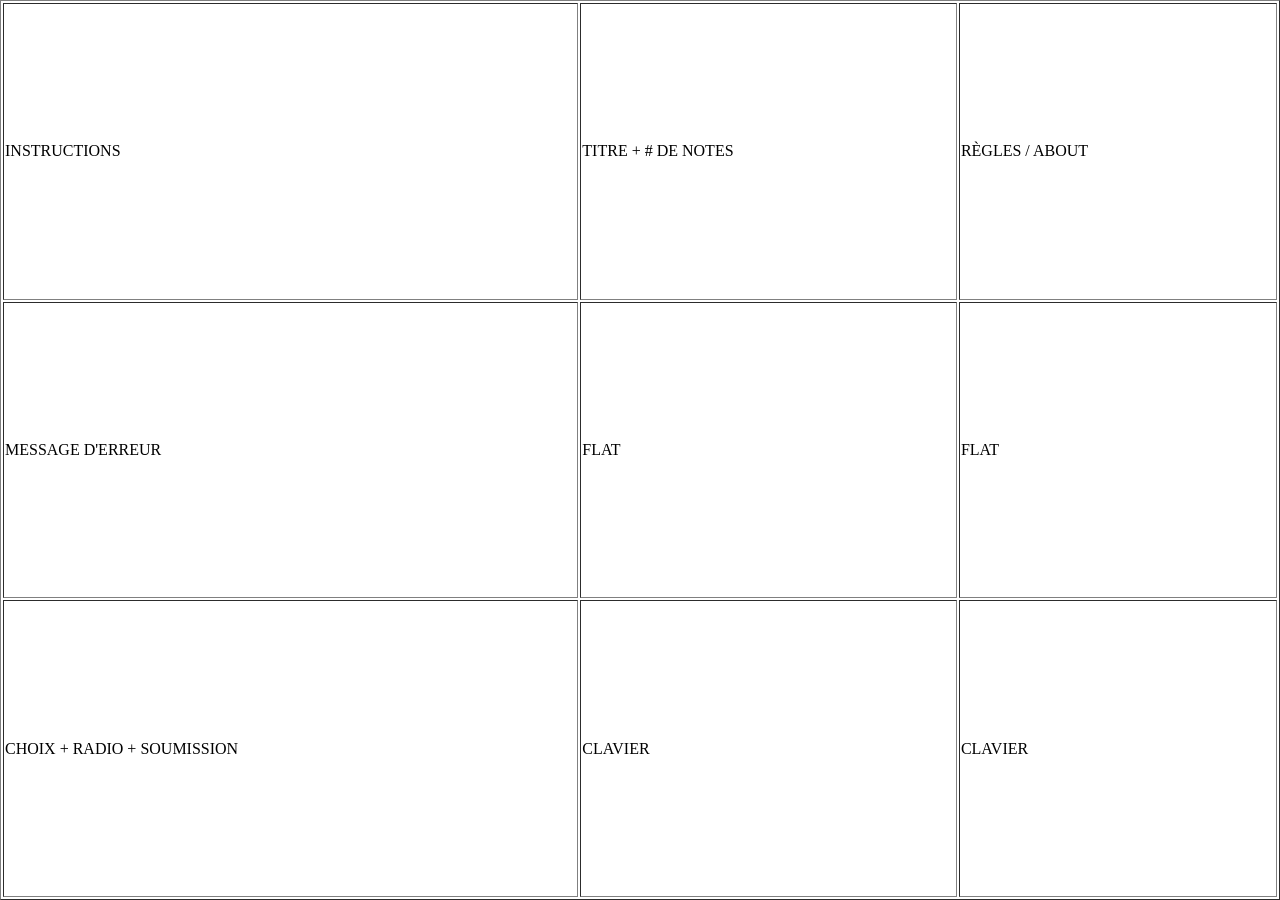
<file: tableau.html>
<!DOCTYPE html>
<head>
    <link rel="stylesheet" href="css/tableau.css">
    <meta charset="UTF-8">
</head>

<body>
    
    <table border="1">
  <tr>
    <td>INSTRUCTIONS</td>
    <td>TITRE + # DE NOTES</td>
    <td>RÈGLES / ABOUT</td>
  </tr>
  <tr>
    <td>MESSAGE D'ERREUR</td>
    <td>FLAT</td>
    <td>FLAT</td>
  </tr>
  <tr>
    <td>CHOIX + RADIO + SOUMISSION</td>
    <td>CLAVIER</td>
    <td>CLAVIER</td>
  </tr>
</table>
    
</body>
</file>
<file: css/accueil.css>
table {
    /* vw et vh sont des valeurs relatifs à la page web et non
    une unité de mesure fixe 
    Source : https://www.geeksforgeeks.org/css/explain-the-concept-of-the-vh-and-vw-units-in-css/ */
    width: 100vw;
}

td:hover {
    background-color: coral;
}

h1, h2 {
  text-align: center;
  font-size: 27px;
  color: white;
}

img {
  display: block;
  margin: auto;
}

body {
    margin: 5px;
    background-color: black;
}

p {
    color: white;
    text-decoration: bold;
    text-font: helvetica;
}

.logo {
    width: 200px;
    height: 200px;
    border-radius: 20%;
    padding: 15px;
    float: right;
}

.difficulte {
    width: 100px;
}

.modefacile, .modemoyen1, .modemoyen2, .modedifficile, .nous {
    border-radius: 15px;
    padding: 15px;
    background: coral;
}

.nous:hover {
    background: black;
}

.modefacile:hover {
    background: black;
}

.modemoyen1:hover {
    background: black;
}

.modemoyen2:hover {
    background: black;
}

.modedifficile:hover {
    background: black;
}
</file>
<file: css/tableau.css>
table {
    /* vw et vh sont des valeurs relatifs à la page web et non
    une unité de mesure fixe 
    Source : https://www.geeksforgeeks.org/css/explain-the-concept-of-the-vh-and-vw-units-in-css/ */
    width: 100vw;
    height: 100vh;
}

body {
    /* ceci élimine l'espace entre le tableau et la page web */
    margin: 0px;
}
</file>
<file: css/clavier.css>
*{
      margin:0;
      padding:0;
      box-sizing:border-box;
      font-family:Arial, Helvetica, sans-serif;
    }
    /* Change la couleure de l'arière plan*/
    body{
      background:#111;
      color:white;
      display:flex;
      flex-direction:column;
      justify-content:center;
      align-items:center;
      min-height:100vh;
      overflow:hidden;

/*Change Le positionement du piano pour permettre un piano plus courant(clé blanc)*/
    .piano{
      position:relative;
      display:flex;
    }
/*Change la couleure des clé*/
    .Touche-blanche{
      width:80px;
      height:320px;
      background:white;
      border:2px solid #000;
      border-radius:0 0 10px 10px;
      cursor:pointer;
      display:flex;
      align-items:flex-end;
      justify-content:center;
      padding-bottom:15px;
      color:black;
      font-weight:bold;
      transition:0.1s;
      user-select:none;
    }
/*Change la couleur quand elle est appuiyer par la souris*/
    .Touche-blanche.active{
      background:#ddd;
      transform:translateY(4px);
    }
/*Change la couleure des clé*/
    .Touche-noir{
      position:absolute;
      width:50px;
      height:200px;
      background:black;
      border-radius:0 0 8px 8px;
      z-index:2;
      cursor:pointer;
      color:white;
      display:flex;
      justify-content:center;
      align-items:flex-end;
      padding-bottom:10px;
      font-size:12px;
      user-select:none;
      transition:0.1s;
    }
/*Change la couleur quand elle est appuiyer par la souris*/
    .Touche-noir.active{
      background:#444;
      transform:translateY(4px);
    }

    /*Change Le positionement du piano pour permettre un piano plus courant (clé noir)*/
    .c-sharp{ left:55px; }
    .d-sharp{ left:135px; }
    .f-sharp{ left:295px; }
    .g-sharp{ left:375px; }
    .a-sharp{ left:455px; }
/*Tout ce qui se trouve à l'intérieur des accolades { ... } devient prioritaire uniquement si l'écran est petit.*/
    @media(max-width:800px){
      .Touche-blanche{
        width:50px;
        height:220px;
        font-size:12px;
      }

      .Touche-noir{
        width:32px;
        height:130px;
        font-size:10px;
      }

      .c-sharp{ left:34px; }
      .d-sharp{ left:84px; }
      .f-sharp{ left:184px; }
      .g-sharp{ left:234px; }
      .a-sharp{ left:284px; }
    }
  
    /* Fin de CSS Inspirer de https://www.youtube.com/watch?v=Mv1ZYpo8q4g et information partiellement modifier de https://www.codingnepalweb.com/playable-piano-html-css-javascript/ */
</file>
<file: css/facile.css>
/* source : https://www.w3schools.com/css/css_display_hide.asp */

#cacheBouton {
    display: none;
}

#cache {
    display: none;
}

.boutonsoumettre {
  color: white;
  padding: 15px;
  cursor: pointer;
  background-color: coral;
}

#divInstruction {
    width: 300px;
}

#divtitre {
    width: 200px;
}

#divInstruction, #divtitre {
    border-radius: 50px;
    font-weight: bold;
    background-color: coral;
    margin: 0 auto;
    padding: 15px;
    height: 100px;
    text-align: left;
    text-align: right;
    text-align: center;
}
</file>
